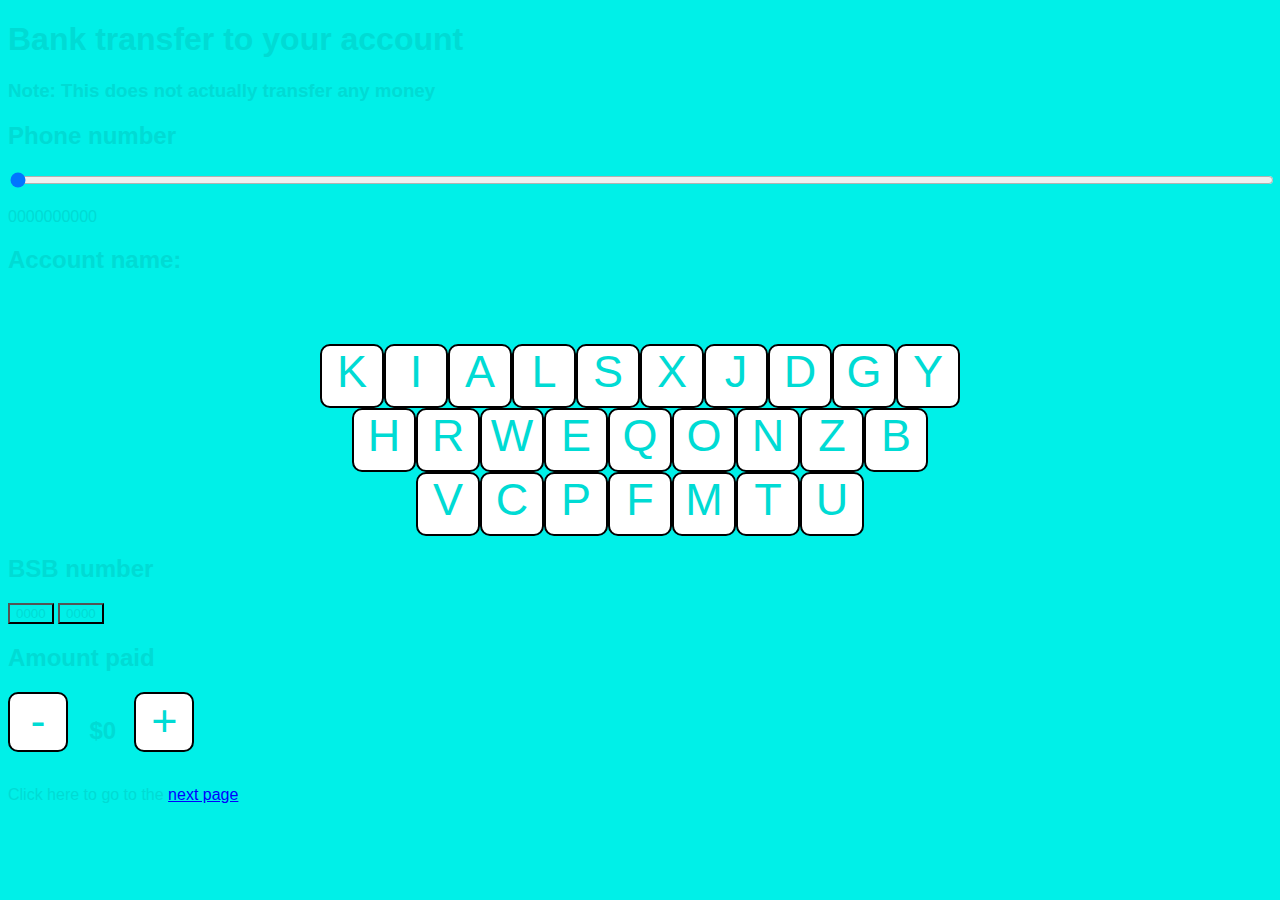
<file: index.html>
<!DOCTYPE html>
<html lang="en">
    <link rel="stylesheet" href="style.css">
    <head>
        <title>Bank transfer | Page 1</title>
    </head>
    <body>
        <h1>Bank transfer to your account</h1>
        <h3>Note: This does not actually transfer any money</h3>
        <h2>Phone number</h2>
        <input type="range" min="0" max="9999999999" id="phonenum" value="0" onchange="document.getElementById('numdisplay').innerHTML=addzeroes(this.value,10)">
        <p id="numdisplay">0000000000</p>
        <h2 id="accountname">Account name: </h2>
        <div id="keyboard" style="padding-top:50px;">
            <div class="keyboard" id="firstrow">
            </div>
            <div class="keyboard" id="secondrow">
            </div>
            <div class="keyboard" id="thirdrow">
            </div>
        </div>
        <h2>BSB number</h2>
        <button id="bsb1" onclick="increaseval(this,this.innerHTML,1,'',9999,4)">0000</button>
        <button id="bsb2" onclick="increaseval(this,this.innerHTML,1,'',9999,4)">0000</button>
        <h2>Amount paid</h2>
        <div id="amount">
            <button class="active" onmouseout="increaseval(document.getElementById('amountpaid'),document.getElementById('amountpaid').innerHTML.replace('$',''),-1,'$',0)">-</button>
            <h2 id="amountpaid">$0</h2>
            <button class="active" onmouseout="increaseval(document.getElementById('amountpaid'),document.getElementById('amountpaid').innerHTML.replace('$',''),1,'$',0)">+</button>
        </div>
        <p>Click <span id="here" onclick="submitdata()">here</span> to go to the <a style='color:blue;text-decoration: underline' href="#"> next page</a></p>
    </body>
    <script src="cursedphone.js"></script>
</html>
</file>
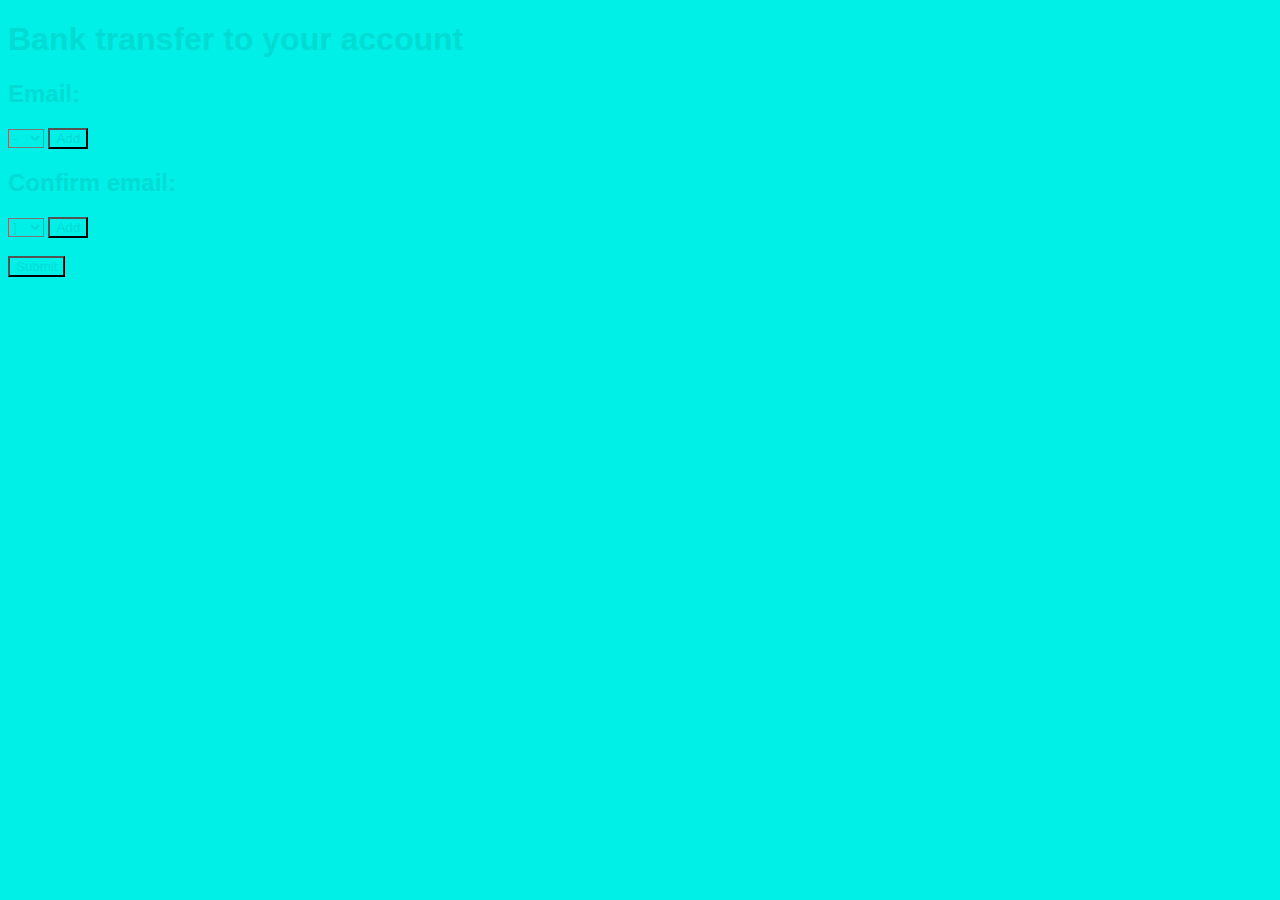
<file: email.html>
<!DOCTYPE html>
<html lang="en">
    <link rel="stylesheet" href="style.css">
    <head>
        <title>Bank transfer | Page 2</title>
    </head>
    <body>
        <h1>Bank transfer to your account</h1>
        <h2 id="emaildisplay">Email: </h2>
        <select id="emailcharacters">
        </select>
        <button onclick="addtoemail(document.getElementById('emailcharacters'),document.getElementById('emaildisplay'),true)">Add</button>
        <h2 id="emaildisplay2">Confirm email: </h2>
        <select id="emailcharacters2">
        </select>
        <button onclick="addtoemail(document.getElementById('emailcharacters2'),document.getElementById('emaildisplay2'),true)">Add</button>
        <br>
        <br>
        <button onclick="submit()">Submit</button>
    </body>
    <script src="cursedphone2.js"></script>
</html>
</file>
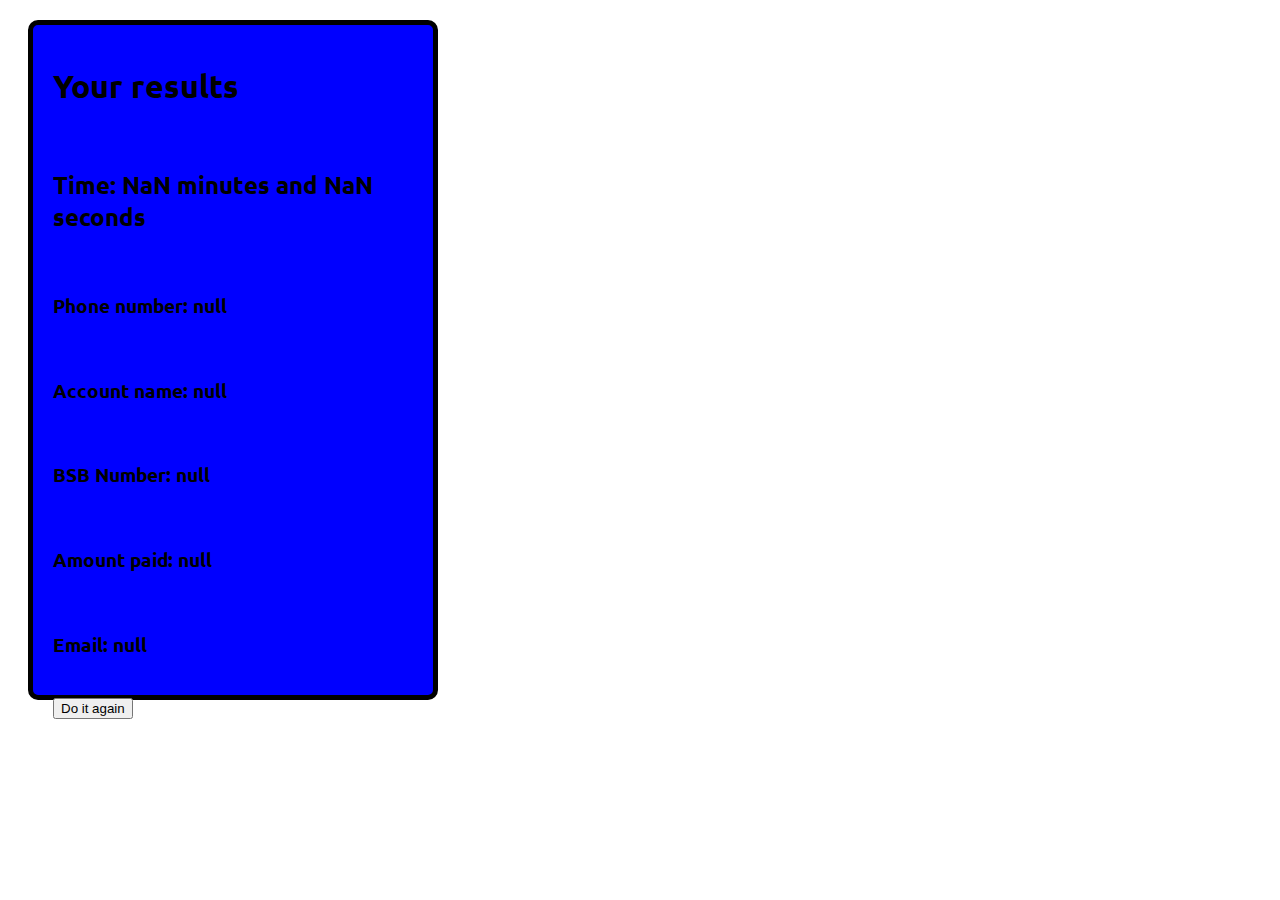
<file: results.html>
<!DOCTYPE html>
<html lang="en">
    <link rel="stylesheet" href="style2.css">
    <link href="https://fonts.googleapis.com/css2?family=Ubuntu&display=swap" rel="stylesheet">
    <head>
        <title>Bank Transfer | Page 3</title>
    </head>
    <body>
        <div id="results">
            <h1>Your results</h1>
            <h2 id="time">Time: </h2>
            <h3 id="phonenum">Phone number: </h3>
            <h3 id="accountname">Account name: </h3>
            <h3 id="bsbnum">BSB Number: </h3>
            <h3 id="amountpaid2">Amount paid: </h3>
            <h3 id="email">Email: </h3>
            <button onclick="restart()">Do it again</button>
        </div>

    </body>
    <script src="cursedphone3.js"></script>
</html>
</file>
<file: style.css>
*{
    font-family: Arial;
    background-color: rgb(0,240,232);
    color: rgb(0,219,212);
}
#phonenum{
    width: 100%;
    height: 100%;
}
html{
    width: 100%;
    height: 100%;
}
.keyboard{
    display: flex;
    justify-content: center;
    align-items: center;
}
.active{
    background-color: white;
    font-size: 45px;
    border: 2px solid black;
    border-radius: 10px;
    width: 60px;
    height: 60px;
    display: flex;
    justify-content: center;
}
.emptyclass{
}
option{
    font-size: 25px;
    width: 100%;
}
#amount{
    display: grid;
    grid-template-columns: repeat(20,1fr);
}
#amountpaid{
    display: flex;
    align-items: center;
    justify-content: center;
    padding: 5px;
}
a:after{
    color:black;
}
#here{
    cursor: text;
    color: rgb(0,219,212)
}
</file>
<file: style2.css>
.center {
    display: flex;
    justify-content: center;
    align-items: center;
}
html{
    font-family: Ubuntu;
}
body{
    background-image: url('https://img.freepik.com/free-vector/stylish-hexagonal-line-pattern-background_1017-19742.jpg?size=626&ext=jpg');
    background-size: contain;
}
#results{
    margin-top: 20px;
    margin-left: 20px;
    width: 400px;
    height: 670px;
    background-color: blue;
    border-radius: 10px;
    border: 5px solid black;
}
h1,h2,h3{
    padding: 20px;
}
button{
    margin-left: 20px;
}
</file>
